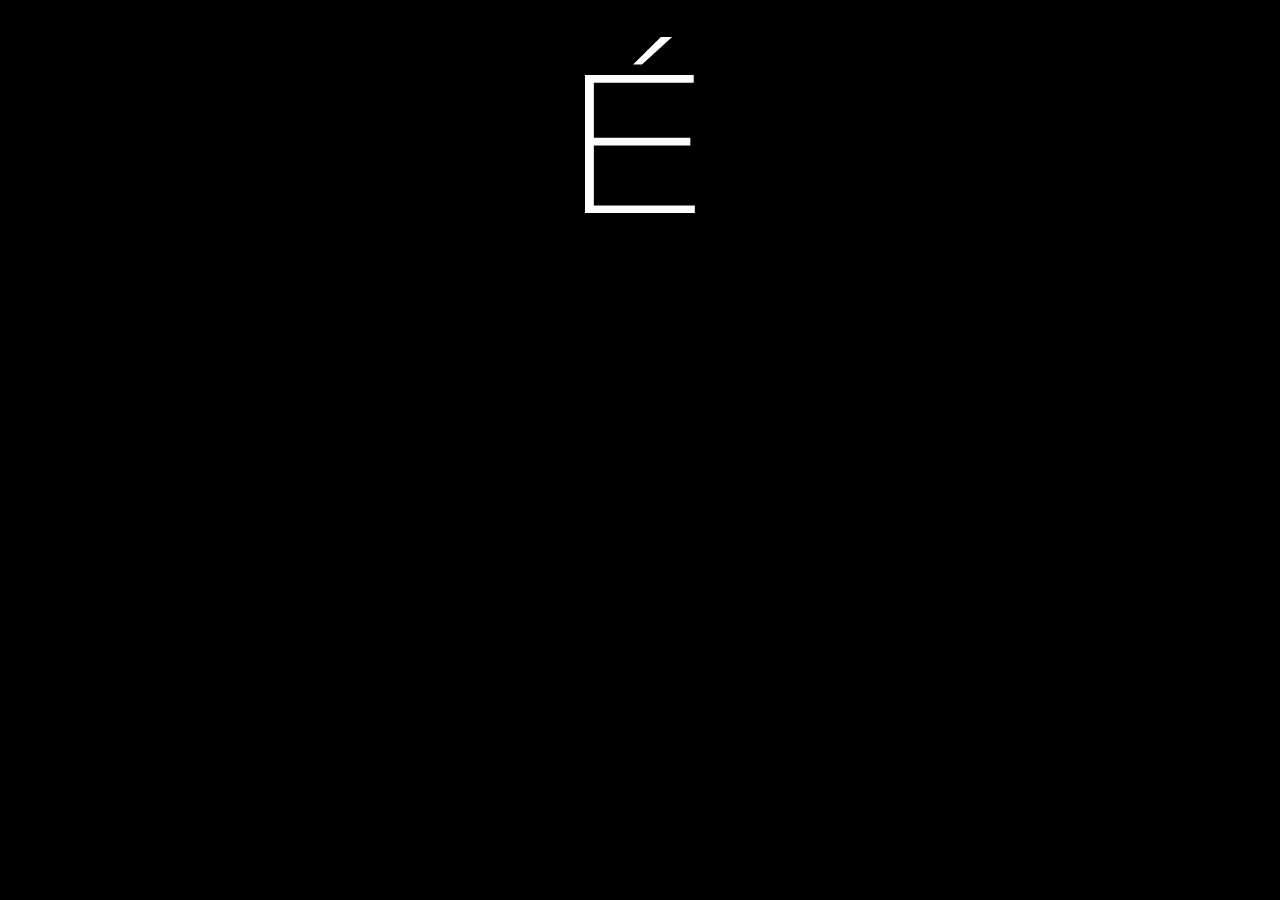
<file: docs/homeE.html>
<html>
  <head>
    <title>quero que você me clique</title>
    <meta charset="UTF-8">
    <meta name="viewport" content="width=device-width, initial-scale=1.0">
    <link rel="stylesheet" href="normalize.css" type="text/css"> 
    <link rel="stylesheet" href="style.css" type="text/css">
  </head>

  <body>
    
    <a href="index.html"><header class="cabecalho">
      <img id="logo" src="imagens/Elogo-branco.svg" alt="É">
    </header></a>
    
  
  
  
  </body>
</html>
</file>
<file: docs/style.css>
@import url('https://fonts.googleapis.com/css?family=Oswald');
@import url('https://fonts.googleapis.com/css?family=Slabo+27px');

* {
  -webkit-box-sizing: border-box;
  -moz-box-sizing: border-box;
  box-sizing: border-box;
  margin: 0;
}

/*==mobile first stylsheet==*/
/*geral*/
body {
  color: white;
  background-color: black;
  font-family: 'Oswald', sans-serif;
}

img {
  max-width: 100%;
}

a {
  text-decoration: none;
  color: inherit;
}

.titulo a {
  border-width: 3px;
  /* border-style: solid; */
  border-top: 1.5px solid rgba(255, 0, 30, 0.8);
}

.titulo a:hover {
  /* background: linear-gradient(to bottom,
    rgba(255, 0, 30, 0.9), rgba(255, 0, 30, 0.0));
  border: none;
  border-radius: 3%; */
  background:
    linear-gradient(to bottom,
    rgba(255, 0, 30, 0.8),
    rgba(255, 0, 30, 0.8) 60%,
    white 40%,
    white);
}

h1 {
  font-size: 1.3em;
}

h2 {
  font-size: 1.2rem;
}

h3 {
  font-size: 1.3rem;
  line-height: normal;
  text-transform: uppercase;
}

h4 {
  font-size: 1rem;
  line-height: 26px;
}

h1, h2, h3, h4, h5 {
  font-weight: 100;
}

p {
  font-family: 'Slabo 27px', serif;
  font-size: 1rem;
  font-weight: 100;
}

/*header*/
header {
  max-height: 25%;
  max-width: 50%;
  margin: auto;
  display: flex;
  flex-direction: row;
  align-items: center;
  justify-content: space-around;
  padding-top: 2em;
}

#logo {
  padding: 0.3em;
  width: 60px;
}

/*section*/
section {
  display: flex;
  flex-direction: column;
  background-color: white;
  color: black;
  padding-top: 2em;
  overflow: auto;
}

section #contato {
  font-family: 'Slabo 27px', serif;
  font-size: 1.3em;
  text-align: center;
  margin: 1em;
  transform: rotate(-90deg);
  transform-origin: left top 0;
  color: #FF001E;
  position: fixed;
  opacity: 0.7
}

.main {
  margin-top: 2em
}

/*article*/
article {
  width: 80%;
  margin: auto;
  display: flex;
  flex-direction: row;
  align-items: flex-start;
  height: auto;
  padding: 1em;
  min-width: 300px;
}

.box {
  border-style: solid;
  border-width: 0.1px 0 0 0;
  border-color: gray;
}

.piclua, .pic-heca, .pic-acasos, .pic-houdini {
  border: .3px solid #B6C4C4;
}

.texto {
  width: 40%;
  text-align: right;
  padding-right: 0.5em;
  display: flex;
  flex-direction: column;
  align-items: stretch;
}

.titulo {
  line-height: 1.4em;
  padding: 0.2em;
}

.detalhes {
  padding: 0.2em;
}

.pic {
  width: 60%;
  opacity: 1;
}

/*footer*/
footer {
  display: flex;
  flex-direction: column;
  justify-content: center;
  margin: 1em;
}

/*pages*/
.box-full {
  display: flex;
  flex-direction: column;
  width: 100%;
}

.pic-portfolio {
  width: 100%;
}

.texto-portfolio {
  width: 80%;
  margin: auto;
}

.texto-portfolio p {
  margin-top: 1em;
}

#sobre {
  text-align: justify;
  margin-bottom: 0.7em;
}

/* primeira quebra */
@media screen and (min-width:450px) {
  header {
    max-width: 40%;
  }

  h1 {
    font-size: 1.6em;
  }
}

/* segunda quebra */
@media screen and (min-width:600px) {
  header {
    max-height: 30%;
  }
}

/* terceira quebra */
@media screen and (min-width:650px) {
  .first-box {
    margin-left: 2em;
  }

  h1 {
    font-size: 2em;
  }

  section {
    flex-direction: row;
    flex-wrap: nowrap;
  }

  article {
    flex-direction: column;
    align-items: stretch;
    width: 100%;
    height: auto;
  }

  .box {
    border-width: 0 0.1px 0 0;
  }

  .texto {
    width: 70%;
    align-self: flex-end;
  }

  .pic {
    width: 100%;
    margin-top: 3em;
  }

  header {
    max-width: 50%;
  }

  #logo {
    padding: 0.3em;
    width: 120px;
  }
}

@media screen and (min-width:950px) {
  header {
    max-width: 30%;
  }
}
</file>
